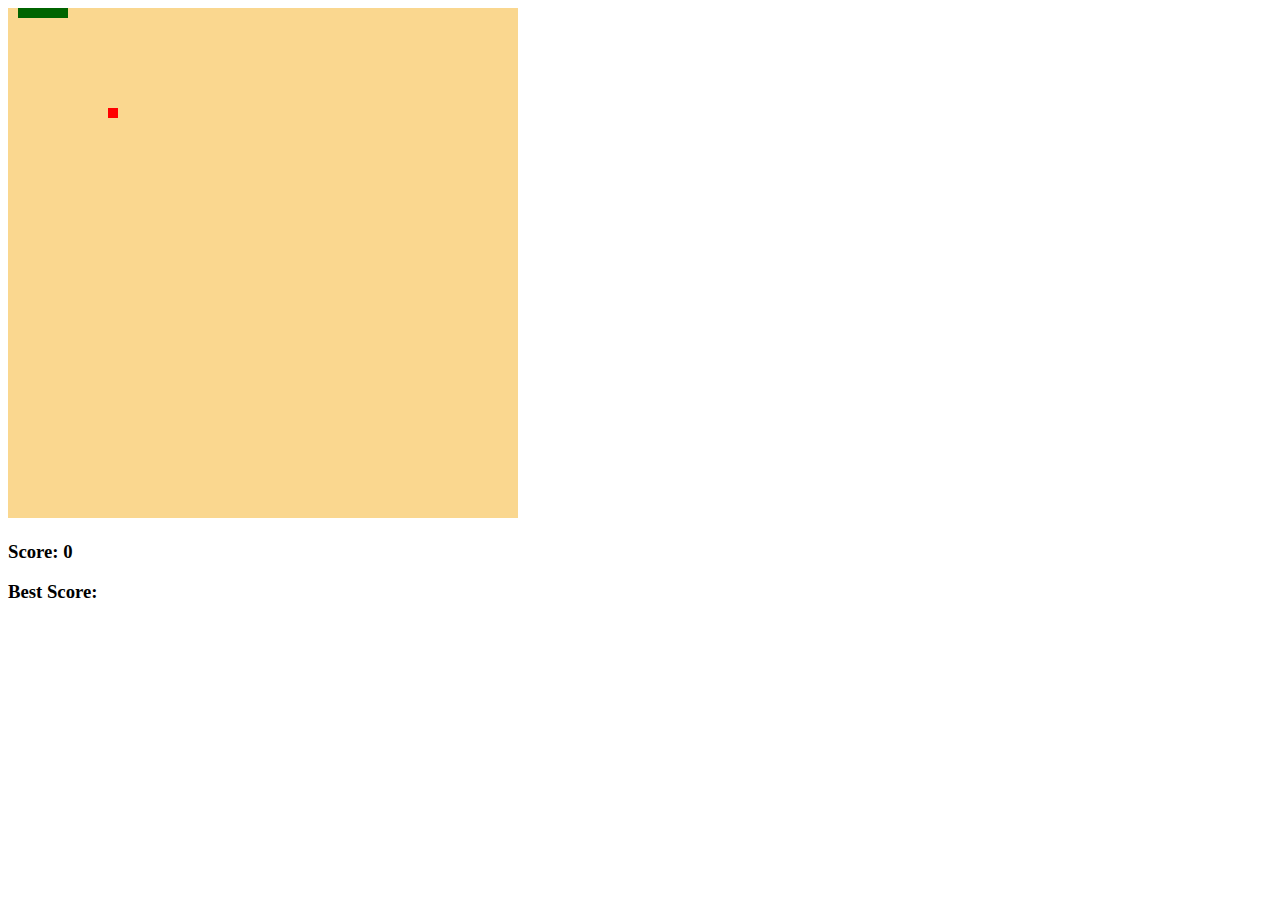
<file: index.html>
<!DOCTYPE html>
<html lang="en">
  <head>
    <meta charset="UTF-8" />
    <meta http-equiv="X-UA-Compatible" content="IE=edge" />
    <meta name="viewport" content="width=device-width, initial-scale=1.0" />
    <link rel="stylesheet" href="snake.css" />
    <title>Snake</title>
  </head>
  <body>
    <canvas id="playground" width="510" height="510"></canvas>
    <div id="gameover">
      <h1 id="gameovermessage">GAME OVER</h1>
      <h3>Start again?</h3>
      <button type="button" id="startagain">Yes</button>
    </div>
    <h3>Score: <span id="score"></span></h3>
    <h3>Best Score: <span id="bestscore"></span></h3>

    <script src="snake.js"></script>
  </body>
</html>
</file>
<file: snake.css>
#gameover {
  width: 510px;
  height: 510px;
  background-color: rgba(0, 0, 0, 0.423);
  color: white;
  position: absolute;
  top: 8px;
  text-align: center;
  display: none;
}

h1 {
  padding-top: 100px;
}
</file>
